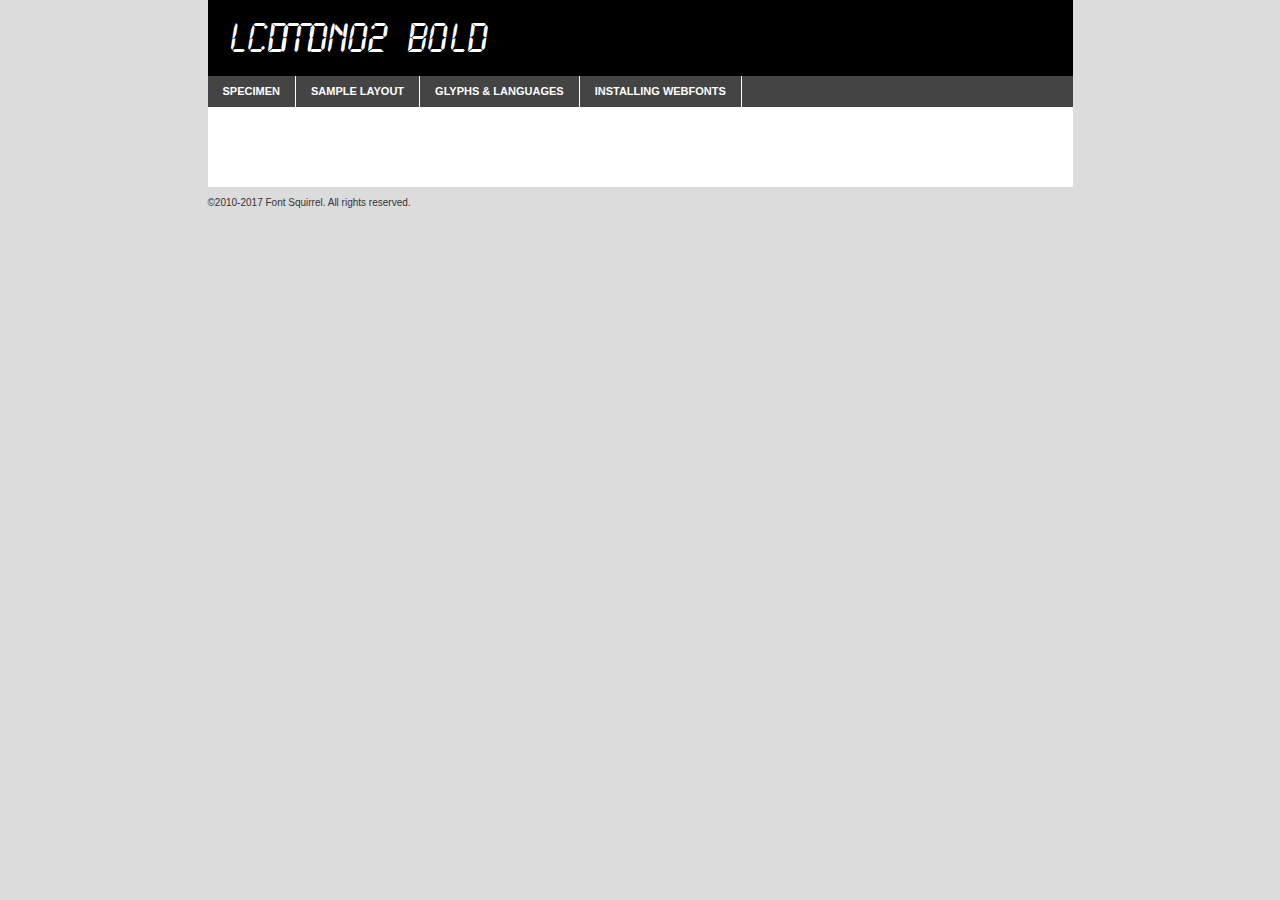
<file: font/lcdmono2-demo.html>
<!DOCTYPE html PUBLIC "-//W3C//DTD XHTML 1.0 Transitional//EN"
	"http://www.w3.org/TR/xhtml1/DTD/xhtml1-transitional.dtd">

<html xmlns="http://www.w3.org/1999/xhtml" xml:lang="en" lang="en">
<head>
	<meta http-equiv="Content-Type" content="text/html; charset=utf-8" />
	<script src="http://ajax.googleapis.com/ajax/libs/jquery/1.7.2/jquery.min.js" type="text/javascript" charset="utf-8"></script>
	<script type="text/javascript">
	(function($){$.fn.easyTabs=function(option){var param=jQuery.extend({fadeSpeed:"fast",defaultContent:1,activeClass:'active'},option);$(this).each(function(){var thisId="#"+this.id;if(param.defaultContent==''){param.defaultContent=1;}
	if(typeof param.defaultContent=="number")
	{var defaultTab=$(thisId+" .tabs li:eq("+(param.defaultContent-1)+") a").attr('href').substr(1);}else{var defaultTab=param.defaultContent;}
	$(thisId+" .tabs li a").each(function(){var tabToHide=$(this).attr('href').substr(1);$("#"+tabToHide).addClass('easytabs-tab-content');});hideAll();changeContent(defaultTab);function hideAll(){$(thisId+" .easytabs-tab-content").hide();}
	function changeContent(tabId){hideAll();$(thisId+" .tabs li").removeClass(param.activeClass);$(thisId+" .tabs li a[href=#"+tabId+"]").closest('li').addClass(param.activeClass);if(param.fadeSpeed!="none")
	{$(thisId+" #"+tabId).fadeIn(param.fadeSpeed);}else{$(thisId+" #"+tabId).show();}}
	$(thisId+" .tabs li").click(function(){var tabId=$(this).find('a').attr('href').substr(1);changeContent(tabId);return false;});});}})(jQuery);
	</script>
	<link rel="stylesheet" href="specimen_files/specimen_stylesheet.css" type="text/css" charset="utf-8" />
	<link rel="stylesheet" href="stylesheet.css" type="text/css" charset="utf-8" />

	<style type="text/css">
					body{
				font-family: 'lcdmono2bold';
							}
		</style>

	<title>LCDMono2 Bold Specimen</title>
	
	
	<script type="text/javascript" charset="utf-8">
		$(document).ready(function() {
			$('#container').easyTabs({defaultContent:1});
		});
	</script>
</head>

<body>
<div id="container">
	<div id="header">
		LCDMono2 Bold	</div>
	<ul class="tabs">
		<li><a href="#specimen">Specimen</a></li>
		<li><a href="#layout">Sample Layout</a></li>
				<li><a href="#glyphs">Glyphs &amp; Languages</a></li>
		<li><a href="#installing">Installing Webfonts</a></li>
		
	</ul>
	
	<div id="main_content">

		
			<div id="specimen">
		
				<div class="section">
					<div class="grid12 firstcol">
						<div class="huge">AaBb</div>
					</div>
				</div>
		
				<div class="section">
					<div class="glyph_range">A&#x200B;B&#x200b;C&#x200b;D&#x200b;E&#x200b;F&#x200b;G&#x200b;H&#x200b;I&#x200b;J&#x200b;K&#x200b;L&#x200b;M&#x200b;N&#x200b;O&#x200b;P&#x200b;Q&#x200b;R&#x200b;S&#x200b;T&#x200b;U&#x200b;V&#x200b;W&#x200b;X&#x200b;Y&#x200b;Z&#x200b;a&#x200b;b&#x200b;c&#x200b;d&#x200b;e&#x200b;f&#x200b;g&#x200b;h&#x200b;i&#x200b;j&#x200b;k&#x200b;l&#x200b;m&#x200b;n&#x200b;o&#x200b;p&#x200b;q&#x200b;r&#x200b;s&#x200b;t&#x200b;u&#x200b;v&#x200b;w&#x200b;x&#x200b;y&#x200b;z&#x200b;1&#x200b;2&#x200b;3&#x200b;4&#x200b;5&#x200b;6&#x200b;7&#x200b;8&#x200b;9&#x200b;0&#x200b;&amp;&#x200b;.&#x200b;,&#x200b;?&#x200b;!&#x200b;&#64;&#x200b;(&#x200b;)&#x200b;#&#x200b;$&#x200b;%&#x200b;*&#x200b;+&#x200b;-&#x200b;=&#x200b;:&#x200b;;</div>
				</div>
				<div class="section">
					<div class="grid12 firstcol">
						<table class="sample_table">
							<tr><td>10</td><td class="size10">abcdefghijklmnopqrstuvwxyzABCDEFGHIJKLMNOPQRSTUVWXYZ0123456789abcdefghijklmnopqrstuvwxyzABCDEFGHIJKLMNOPQRSTUVWXYZ0123456789abcdefghijklmnopqrstuvwxyzABCDEFGHIJKLMNOPQRSTUVWXYZ</td></tr>
							<tr><td>11</td><td class="size11">abcdefghijklmnopqrstuvwxyzABCDEFGHIJKLMNOPQRSTUVWXYZ0123456789abcdefghijklmnopqrstuvwxyzABCDEFGHIJKLMNOPQRSTUVWXYZ0123456789abcdefghijklmnopqrstuvwxyzABCDEFGHIJKLMNOPQRSTUVWXYZ</td></tr>
							<tr><td>12</td><td class="size12">abcdefghijklmnopqrstuvwxyzABCDEFGHIJKLMNOPQRSTUVWXYZ0123456789abcdefghijklmnopqrstuvwxyzABCDEFGHIJKLMNOPQRSTUVWXYZ0123456789abcdefghijklmnopqrstuvwxyzABCDEFGHIJKLMNOPQRSTUVWXYZ</td></tr>
							<tr><td>13</td><td class="size13">abcdefghijklmnopqrstuvwxyzABCDEFGHIJKLMNOPQRSTUVWXYZ0123456789abcdefghijklmnopqrstuvwxyzABCDEFGHIJKLMNOPQRSTUVWXYZ0123456789abcdefghijklmnopqrstuvwxyzABCDEFGHIJKLMNOPQRSTUVWXYZ</td></tr>
							<tr><td>14</td><td class="size14">abcdefghijklmnopqrstuvwxyzABCDEFGHIJKLMNOPQRSTUVWXYZ0123456789abcdefghijklmnopqrstuvwxyzABCDEFGHIJKLMNOPQRSTUVWXYZ0123456789abcdefghijklmnopqrstuvwxyzABCDEFGHIJKLMNOPQRSTUVWXYZ</td></tr>
							<tr><td>16</td><td class="size16">abcdefghijklmnopqrstuvwxyzABCDEFGHIJKLMNOPQRSTUVWXYZ0123456789abcdefghijklmnopqrstuvwxyzABCDEFGHIJKLMNOPQRSTUVWXYZ</td></tr>
							<tr><td>18</td><td class="size18">abcdefghijklmnopqrstuvwxyzABCDEFGHIJKLMNOPQRSTUVWXYZ0123456789abcdefghijklmnopqrstuvwxyzABCDEFGHIJKLMNOPQRSTUVWXYZ</td></tr>
							<tr><td>20</td><td class="size20">abcdefghijklmnopqrstuvwxyzABCDEFGHIJKLMNOPQRSTUVWXYZ0123456789abcdefghijklmnopqrstuvwxyzABCDEFGHIJKLMNOPQRSTUVWXYZ</td></tr>
							<tr><td>24</td><td class="size24">abcdefghijklmnopqrstuvwxyzABCDEFGHIJKLMNOPQRSTUVWXYZ0123456789abcdefghijklmnopqrstuvwxyzABCDEFGHIJKLMNOPQRSTUVWXYZ</td></tr>
							<tr><td>30</td><td class="size30">abcdefghijklmnopqrstuvwxyzABCDEFGHIJKLMNOPQRSTUVWXYZ0123456789abcdefghijklmnopqrstuvwxyzABCDEFGHIJKLMNOPQRSTUVWXYZ</td></tr>
							<tr><td>36</td><td class="size36">abcdefghijklmnopqrstuvwxyzABCDEFGHIJKLMNOPQRSTUVWXYZ0123456789abcdefghijklmnopqrstuvwxyzABCDEFGHIJKLMNOPQRSTUVWXYZ</td></tr>
							<tr><td>48</td><td class="size48">abcdefghijklmnopqrstuvwxyzABCDEFGHIJKLMNOPQRSTUVWXYZ0123456789abcdefghijklmnopqrstuvwxyzABCDEFGHIJKLMNOPQRSTUVWXYZ</td></tr>
							<tr><td>60</td><td class="size60">abcdefghijklmnopqrstuvwxyzABCDEFGHIJKLMNOPQRSTUVWXYZ0123456789abcdefghijklmnopqrstuvwxyzABCDEFGHIJKLMNOPQRSTUVWXYZ</td></tr>
							<tr><td>72</td><td class="size72">abcdefghijklmnopqrstuvwxyzABCDEFGHIJKLMNOPQRSTUVWXYZ0123456789abcdefghijklmnopqrstuvwxyzABCDEFGHIJKLMNOPQRSTUVWXYZ</td></tr>
							<tr><td>90</td><td class="size90">abcdefghijklmnopqrstuvwxyzABCDEFGHIJKLMNOPQRSTUVWXYZ0123456789abcdefghijklmnopqrstuvwxyzABCDEFGHIJKLMNOPQRSTUVWXYZ</td></tr>
						</table>
				
					</div>
			
				</div>
		
		
		
								<div class="section" id="bodycomparison">


										<div id="xheight">
				<div class="fontbody">&#x25FC;&#x25FC;&#x25FC;&#x25FC;&#x25FC;&#x25FC;&#x25FC;&#x25FC;&#x25FC;&#x25FC;&#x25FC;&#x25FC;&#x25FC;&#x25FC;&#x25FC;&#x25FC;&#x25FC;&#x25FC;&#x25FC;&#x25FC;&#x25FC;&#x25FC;&#x25FC;&#x25FC;&#x25FC;&#x25FC;&#x25FC;&#x25FC;&#x25FC;&#x25FC;&#x25FC;&#x25FC;&#x25FC;&#x25FC;&#x25FC;&#x25FC;&#x25FC;&#x25FC;&#x25FC;&#x25FC;&#x25FC;&#x25FC;&#x25FC;&#x25FC;&#x25FC;&#x25FC;&#x25FC;&#x25FC;&#x25FC;&#x25FC;&#x25FC;&#x25FC;&#x25FC;&#x25FC;&#x25FC;&#x25FC;&#x25FC;&#x25FC;&#x25FC;&#x25FC;&#x25FC;&#x25FC;&#x25FC;&#x25FC;&#x25FC;&#x25FC;&#x25FC;&#x25FC;&#x25FC;&#x25FC;&#x25FC;&#x25FC;&#x25FC;&#x25FC;&#x25FC;&#x25FC;&#x25FC;&#x25FC;&#x25FC;&#x25FC;&#x25FC;&#x25FC;&#x25FC;&#x25FC;&#x25FC;&#x25FC;&#x25FC;&#x25FC;&#x25FC;&#x25FC;&#x25FC;&#x25FC;&#x25FC;&#x25FC;&#x25FC;&#x25FC;&#x25FC;&#x25FC;&#x25FC;body</div><div class="arialbody">body</div><div class="verdanabody">body</div><div class="georgiabody">body</div></div>
										<div class="fontbody" style="z-index:1">
											body<span>LCDMono2 Bold</span>
										</div>
										<div class="arialbody" style="z-index:1">
											body<span>Arial</span>
										</div>
										<div class="verdanabody" style="z-index:1">
											body<span>Verdana</span>
										</div>
										<div class="georgiabody" style="z-index:1">
											body<span>Georgia</span>
										</div>



								</div>
		
		
				<div class="section psample psample_row1" id="">
					
					<div class="grid2 firstcol">
						<p class="size10"><span>10.</span>Aenean lacinia bibendum nulla sed consectetur. Fusce dapibus, tellus ac cursus commodo, tortor mauris condimentum nibh, ut fermentum massa justo sit amet risus. Nullam id dolor id nibh ultricies vehicula ut id elit. Cum sociis natoque penatibus et magnis dis parturient montes, nascetur ridiculus mus. Nulla vitae elit libero, a pharetra augue.</p>
			
					</div>
					<div class="grid3">
						<p class="size11"><span>11.</span>Aenean lacinia bibendum nulla sed consectetur. Fusce dapibus, tellus ac cursus commodo, tortor mauris condimentum nibh, ut fermentum massa justo sit amet risus. Nullam id dolor id nibh ultricies vehicula ut id elit. Cum sociis natoque penatibus et magnis dis parturient montes, nascetur ridiculus mus. Nulla vitae elit libero, a pharetra augue.</p>
			
					</div>
					<div class="grid3">
						<p class="size12"><span>12.</span>Aenean lacinia bibendum nulla sed consectetur. Fusce dapibus, tellus ac cursus commodo, tortor mauris condimentum nibh, ut fermentum massa justo sit amet risus. Nullam id dolor id nibh ultricies vehicula ut id elit. Cum sociis natoque penatibus et magnis dis parturient montes, nascetur ridiculus mus. Nulla vitae elit libero, a pharetra augue.</p>
			
					</div>
					<div class="grid4">
						<p class="size13"><span>13.</span>Aenean lacinia bibendum nulla sed consectetur. Fusce dapibus, tellus ac cursus commodo, tortor mauris condimentum nibh, ut fermentum massa justo sit amet risus. Nullam id dolor id nibh ultricies vehicula ut id elit. Cum sociis natoque penatibus et magnis dis parturient montes, nascetur ridiculus mus. Nulla vitae elit libero, a pharetra augue.</p>
			
					</div>
					<div class="white_blend"></div>
					
				</div>
				<div class="section psample psample_row2" id="">
					<div class="grid3 firstcol">
						<p class="size14"><span>14.</span>Aenean lacinia bibendum nulla sed consectetur. Fusce dapibus, tellus ac cursus commodo, tortor mauris condimentum nibh, ut fermentum massa justo sit amet risus. Nullam id dolor id nibh ultricies vehicula ut id elit. Cum sociis natoque penatibus et magnis dis parturient montes, nascetur ridiculus mus. Nulla vitae elit libero, a pharetra augue.</p>
			
					</div>
					<div class="grid4">
						<p class="size16"><span>16.</span>Aenean lacinia bibendum nulla sed consectetur. Fusce dapibus, tellus ac cursus commodo, tortor mauris condimentum nibh, ut fermentum massa justo sit amet risus. Nullam id dolor id nibh ultricies vehicula ut id elit. Cum sociis natoque penatibus et magnis dis parturient montes, nascetur ridiculus mus. Nulla vitae elit libero, a pharetra augue.</p>
			
					</div>
					<div class="grid5">
						<p class="size18"><span>18.</span>Aenean lacinia bibendum nulla sed consectetur. Fusce dapibus, tellus ac cursus commodo, tortor mauris condimentum nibh, ut fermentum massa justo sit amet risus. Nullam id dolor id nibh ultricies vehicula ut id elit. Cum sociis natoque penatibus et magnis dis parturient montes, nascetur ridiculus mus. Nulla vitae elit libero, a pharetra augue.</p>
			
					</div>

					<div class="white_blend"></div>

				</div>
				
				<div class="section psample psample_row3" id="">
					<div class="grid5 firstcol">
						<p class="size20"><span>20.</span>Aenean lacinia bibendum nulla sed consectetur. Fusce dapibus, tellus ac cursus commodo, tortor mauris condimentum nibh, ut fermentum massa justo sit amet risus. Nullam id dolor id nibh ultricies vehicula ut id elit. Cum sociis natoque penatibus et magnis dis parturient montes, nascetur ridiculus mus. Nulla vitae elit libero, a pharetra augue.</p>
					</div>
					<div class="grid7">
						<p class="size24"><span>24.</span>Aenean lacinia bibendum nulla sed consectetur. Fusce dapibus, tellus ac cursus commodo, tortor mauris condimentum nibh, ut fermentum massa justo sit amet risus. Nullam id dolor id nibh ultricies vehicula ut id elit. Cum sociis natoque penatibus et magnis dis parturient montes, nascetur ridiculus mus. Nulla vitae elit libero, a pharetra augue.</p>
					</div>
					
					<div class="white_blend"></div>
					
				</div>
				
				<div class="section psample psample_row4" id="">
					<div class="grid12 firstcol">
						<p class="size30"><span>30.</span>Aenean lacinia bibendum nulla sed consectetur. Fusce dapibus, tellus ac cursus commodo, tortor mauris condimentum nibh, ut fermentum massa justo sit amet risus. Nullam id dolor id nibh ultricies vehicula ut id elit. Cum sociis natoque penatibus et magnis dis parturient montes, nascetur ridiculus mus. Nulla vitae elit libero, a pharetra augue.</p>
					</div>
					<div class="white_blend"></div>
					
				</div>
				
				
				
				<div class="section psample psample_row1 fullreverse">
					<div class="grid2 firstcol">
						<p class="size10"><span>10.</span>Aenean lacinia bibendum nulla sed consectetur. Fusce dapibus, tellus ac cursus commodo, tortor mauris condimentum nibh, ut fermentum massa justo sit amet risus. Nullam id dolor id nibh ultricies vehicula ut id elit. Cum sociis natoque penatibus et magnis dis parturient montes, nascetur ridiculus mus. Nulla vitae elit libero, a pharetra augue.</p>
			
					</div>
					<div class="grid3">
						<p class="size11"><span>11.</span>Aenean lacinia bibendum nulla sed consectetur. Fusce dapibus, tellus ac cursus commodo, tortor mauris condimentum nibh, ut fermentum massa justo sit amet risus. Nullam id dolor id nibh ultricies vehicula ut id elit. Cum sociis natoque penatibus et magnis dis parturient montes, nascetur ridiculus mus. Nulla vitae elit libero, a pharetra augue.</p>
			
					</div>
					<div class="grid3">
						<p class="size12"><span>12.</span>Aenean lacinia bibendum nulla sed consectetur. Fusce dapibus, tellus ac cursus commodo, tortor mauris condimentum nibh, ut fermentum massa justo sit amet risus. Nullam id dolor id nibh ultricies vehicula ut id elit. Cum sociis natoque penatibus et magnis dis parturient montes, nascetur ridiculus mus. Nulla vitae elit libero, a pharetra augue.</p>
			
					</div>
					<div class="grid4">
						<p class="size13"><span>13.</span>Aenean lacinia bibendum nulla sed consectetur. Fusce dapibus, tellus ac cursus commodo, tortor mauris condimentum nibh, ut fermentum massa justo sit amet risus. Nullam id dolor id nibh ultricies vehicula ut id elit. Cum sociis natoque penatibus et magnis dis parturient montes, nascetur ridiculus mus. Nulla vitae elit libero, a pharetra augue.</p>
			
					</div>
					<div class="black_blend"></div>
					
				</div>
				
				<div class="section psample psample_row2 fullreverse">
					<div class="grid3 firstcol">
						<p class="size14"><span>14.</span>Aenean lacinia bibendum nulla sed consectetur. Fusce dapibus, tellus ac cursus commodo, tortor mauris condimentum nibh, ut fermentum massa justo sit amet risus. Nullam id dolor id nibh ultricies vehicula ut id elit. Cum sociis natoque penatibus et magnis dis parturient montes, nascetur ridiculus mus. Nulla vitae elit libero, a pharetra augue.</p>
			
					</div>
					<div class="grid4">
						<p class="size16"><span>16.</span>Aenean lacinia bibendum nulla sed consectetur. Fusce dapibus, tellus ac cursus commodo, tortor mauris condimentum nibh, ut fermentum massa justo sit amet risus. Nullam id dolor id nibh ultricies vehicula ut id elit. Cum sociis natoque penatibus et magnis dis parturient montes, nascetur ridiculus mus. Nulla vitae elit libero, a pharetra augue.</p>
			
					</div>
					<div class="grid5">
						<p class="size18"><span>18.</span>Aenean lacinia bibendum nulla sed consectetur. Fusce dapibus, tellus ac cursus commodo, tortor mauris condimentum nibh, ut fermentum massa justo sit amet risus. Nullam id dolor id nibh ultricies vehicula ut id elit. Cum sociis natoque penatibus et magnis dis parturient montes, nascetur ridiculus mus. Nulla vitae elit libero, a pharetra augue.</p>
			
					</div>
					<div class="black_blend"></div>

				</div>
				
				<div class="section psample fullreverse psample_row3" id="">
					<div class="grid5 firstcol">
						<p class="size20"><span>20.</span>Aenean lacinia bibendum nulla sed consectetur. Fusce dapibus, tellus ac cursus commodo, tortor mauris condimentum nibh, ut fermentum massa justo sit amet risus. Nullam id dolor id nibh ultricies vehicula ut id elit. Cum sociis natoque penatibus et magnis dis parturient montes, nascetur ridiculus mus. Nulla vitae elit libero, a pharetra augue.</p>
					</div>
					<div class="grid7">
						<p class="size24"><span>24.</span>Aenean lacinia bibendum nulla sed consectetur. Fusce dapibus, tellus ac cursus commodo, tortor mauris condimentum nibh, ut fermentum massa justo sit amet risus. Nullam id dolor id nibh ultricies vehicula ut id elit. Cum sociis natoque penatibus et magnis dis parturient montes, nascetur ridiculus mus. Nulla vitae elit libero, a pharetra augue.</p>
					</div>
					
					<div class="black_blend"></div>
					
				</div>
				
				<div class="section psample fullreverse psample_row4" id="" style="border-bottom: 20px #000 solid;">
					<div class="grid12 firstcol">
						<p class="size30"><span>30.</span>Aenean lacinia bibendum nulla sed consectetur. Fusce dapibus, tellus ac cursus commodo, tortor mauris condimentum nibh, ut fermentum massa justo sit amet risus. Nullam id dolor id nibh ultricies vehicula ut id elit. Cum sociis natoque penatibus et magnis dis parturient montes, nascetur ridiculus mus. Nulla vitae elit libero, a pharetra augue.</p>
					</div>
					<div class="black_blend"></div>
					
				</div>
				
				
				
				
			</div>
			
			<div id="layout">
				
				<div class="section">
					
					<div class="grid12 firstcol">
						<h1>Lorem Ipsum Dolor</h1>
						<h2>Etiam porta sem malesuada magna mollis euismod</h2>
						
						<p class="byline">By <a href="#link">Aenean Lacinia</a></p>
					</div>
				</div>
				<div class="section">
					<div class="grid8 firstcol">
						<p class="large">Donec sed odio dui. Morbi leo risus, porta ac consectetur ac, vestibulum at eros. Fusce dapibus, tellus ac cursus commodo, tortor mauris condimentum nibh, ut fermentum massa justo sit amet risus. </p>

						
						<h3>Pellentesque ornare sem</h3>

						<p>Maecenas sed diam eget risus varius blandit sit amet non magna. Maecenas faucibus mollis interdum. Donec ullamcorper nulla non metus auctor fringilla. Nullam id dolor id nibh ultricies vehicula ut id elit. Nullam id dolor id nibh ultricies vehicula ut id elit. </p>

						<p>Aenean eu leo quam. Pellentesque ornare sem lacinia quam venenatis vestibulum. Lorem ipsum dolor sit amet, consectetur adipiscing elit. Cum sociis natoque penatibus et magnis dis parturient montes, nascetur ridiculus mus. </p>

						<p>Nulla vitae elit libero, a pharetra augue. Praesent commodo cursus magna, vel scelerisque nisl consectetur et. Aenean lacinia bibendum nulla sed consectetur. </p>

						<p>Nullam quis risus eget urna mollis ornare vel eu leo. Nullam quis risus eget urna mollis ornare vel eu leo. Maecenas sed diam eget risus varius blandit sit amet non magna. Donec ullamcorper nulla non metus auctor fringilla. </p>

						<h3>Cras mattis consectetur</h3>

						<p>Aenean eu leo quam. Pellentesque ornare sem lacinia quam venenatis vestibulum. Aenean lacinia bibendum nulla sed consectetur. Integer posuere erat a ante venenatis dapibus posuere velit aliquet. Cras mattis consectetur purus sit amet fermentum. </p>

						<p>Nullam id dolor id nibh ultricies vehicula ut id elit. Nullam quis risus eget urna mollis ornare vel eu leo. Cras mattis consectetur purus sit amet fermentum.</p>
					</div>
					
					<div class="grid4 sidebar">
						
						<div class="box reverse">
							<p class="last">Nullam quis risus eget urna mollis ornare vel eu leo. Donec ullamcorper nulla non metus auctor fringilla. Cras mattis consectetur purus sit amet fermentum. Sed posuere consectetur est at lobortis. Lorem ipsum dolor sit amet, consectetur adipiscing elit. </p>
						</div>
						
						<p class="caption">Maecenas sed diam eget risus varius.</p>

						<p>Vestibulum id ligula porta felis euismod semper. Integer posuere erat a ante venenatis dapibus posuere velit aliquet. Vestibulum id ligula porta felis euismod semper. Sed posuere consectetur est at lobortis. Maecenas sed diam eget risus varius blandit sit amet non magna. Fusce dapibus, tellus ac cursus commodo, tortor mauris condimentum nibh, ut fermentum massa justo sit amet risus. </p>

					

						<p>Duis mollis, est non commodo luctus, nisi erat porttitor ligula, eget lacinia odio sem nec elit. Aenean lacinia bibendum nulla sed consectetur. Vivamus sagittis lacus vel augue laoreet rutrum faucibus dolor auctor. Aenean lacinia bibendum nulla sed consectetur. Nullam quis risus eget urna mollis ornare vel eu leo. </p>

						<p>Praesent commodo cursus magna, vel scelerisque nisl consectetur et. Donec ullamcorper nulla non metus auctor fringilla. Maecenas faucibus mollis interdum. Fusce dapibus, tellus ac cursus commodo, tortor mauris condimentum nibh, ut fermentum massa justo sit amet risus. </p>

					</div>
				</div>
				
			</div>


			



		<div id="glyphs">
			<div class="section">
				<div class="grid12 firstcol">
			
				<h1>Language Support</h1>
				<p>The subset of LCDMono2 Bold in this kit supports the following languages:<br />
			
					English, Arrernte, Bislama, Cebuano, Fijian, Gilbertese, Hmong, Ibanag, Iloko_ilokano, Interglossa_glosa, Interlingua, Lojban, Norfolk_pitcairnese, Oromo, Rotokas, Seychelles_creole, Shona, Somali, Southern_ndebele, Swahili, Swati_swazi, Tok_pisin, Warlpiri, Xhosa, Zulu, Latinbasic, Demo				</p>
				<h1>Glyph Chart</h1>
				<p>The subset of LCDMono2 Bold in this kit includes all the glyphs listed below. Unicode entities are included above each glyph to help you insert individual characters into your layout.</p>
				<div id="glyph_chart">
			
																				 <div><p>&amp;#13;</p>&#13;</div>
																				 <div><p>&amp;#32;</p>&#32;</div>
																				 <div><p>&amp;#33;</p>&#33;</div>
																				 <div><p>&amp;#34;</p>&#34;</div>
																				 <div><p>&amp;#36;</p>&#36;</div>
																				 <div><p>&amp;#39;</p>&#39;</div>
																				 <div><p>&amp;#40;</p>&#40;</div>
																				 <div><p>&amp;#41;</p>&#41;</div>
																				 <div><p>&amp;#42;</p>&#42;</div>
																				 <div><p>&amp;#43;</p>&#43;</div>
																				 <div><p>&amp;#44;</p>&#44;</div>
																				 <div><p>&amp;#46;</p>&#46;</div>
																				 <div><p>&amp;#47;</p>&#47;</div>
																				 <div><p>&amp;#48;</p>&#48;</div>
																				 <div><p>&amp;#49;</p>&#49;</div>
																				 <div><p>&amp;#50;</p>&#50;</div>
																				 <div><p>&amp;#51;</p>&#51;</div>
																				 <div><p>&amp;#52;</p>&#52;</div>
																				 <div><p>&amp;#53;</p>&#53;</div>
																				 <div><p>&amp;#54;</p>&#54;</div>
																				 <div><p>&amp;#55;</p>&#55;</div>
																				 <div><p>&amp;#56;</p>&#56;</div>
																				 <div><p>&amp;#57;</p>&#57;</div>
																				 <div><p>&amp;#58;</p>&#58;</div>
																				 <div><p>&amp;#59;</p>&#59;</div>
																				 <div><p>&amp;#60;</p>&#60;</div>
																				 <div><p>&amp;#61;</p>&#61;</div>
																				 <div><p>&amp;#62;</p>&#62;</div>
																				 <div><p>&amp;#63;</p>&#63;</div>
																				 <div><p>&amp;#65;</p>&#65;</div>
																				 <div><p>&amp;#66;</p>&#66;</div>
																				 <div><p>&amp;#67;</p>&#67;</div>
																				 <div><p>&amp;#68;</p>&#68;</div>
																				 <div><p>&amp;#69;</p>&#69;</div>
																				 <div><p>&amp;#70;</p>&#70;</div>
																				 <div><p>&amp;#71;</p>&#71;</div>
																				 <div><p>&amp;#72;</p>&#72;</div>
																				 <div><p>&amp;#73;</p>&#73;</div>
																				 <div><p>&amp;#74;</p>&#74;</div>
																				 <div><p>&amp;#75;</p>&#75;</div>
																				 <div><p>&amp;#76;</p>&#76;</div>
																				 <div><p>&amp;#77;</p>&#77;</div>
																				 <div><p>&amp;#78;</p>&#78;</div>
																				 <div><p>&amp;#79;</p>&#79;</div>
																				 <div><p>&amp;#80;</p>&#80;</div>
																				 <div><p>&amp;#81;</p>&#81;</div>
																				 <div><p>&amp;#82;</p>&#82;</div>
																				 <div><p>&amp;#83;</p>&#83;</div>
																				 <div><p>&amp;#84;</p>&#84;</div>
																				 <div><p>&amp;#85;</p>&#85;</div>
																				 <div><p>&amp;#86;</p>&#86;</div>
																				 <div><p>&amp;#87;</p>&#87;</div>
																				 <div><p>&amp;#88;</p>&#88;</div>
																				 <div><p>&amp;#89;</p>&#89;</div>
																				 <div><p>&amp;#90;</p>&#90;</div>
																				 <div><p>&amp;#91;</p>&#91;</div>
																				 <div><p>&amp;#92;</p>&#92;</div>
																				 <div><p>&amp;#93;</p>&#93;</div>
																				 <div><p>&amp;#95;</p>&#95;</div>
																				 <div><p>&amp;#97;</p>&#97;</div>
																				 <div><p>&amp;#98;</p>&#98;</div>
																				 <div><p>&amp;#99;</p>&#99;</div>
																				 <div><p>&amp;#100;</p>&#100;</div>
																				 <div><p>&amp;#101;</p>&#101;</div>
																				 <div><p>&amp;#102;</p>&#102;</div>
																				 <div><p>&amp;#103;</p>&#103;</div>
																				 <div><p>&amp;#104;</p>&#104;</div>
																				 <div><p>&amp;#105;</p>&#105;</div>
																				 <div><p>&amp;#106;</p>&#106;</div>
																				 <div><p>&amp;#107;</p>&#107;</div>
																				 <div><p>&amp;#108;</p>&#108;</div>
																				 <div><p>&amp;#109;</p>&#109;</div>
																				 <div><p>&amp;#110;</p>&#110;</div>
																				 <div><p>&amp;#111;</p>&#111;</div>
																				 <div><p>&amp;#112;</p>&#112;</div>
																				 <div><p>&amp;#113;</p>&#113;</div>
																				 <div><p>&amp;#114;</p>&#114;</div>
																				 <div><p>&amp;#115;</p>&#115;</div>
																				 <div><p>&amp;#116;</p>&#116;</div>
																				 <div><p>&amp;#117;</p>&#117;</div>
																				 <div><p>&amp;#118;</p>&#118;</div>
																				 <div><p>&amp;#119;</p>&#119;</div>
																				 <div><p>&amp;#120;</p>&#120;</div>
																				 <div><p>&amp;#121;</p>&#121;</div>
																				 <div><p>&amp;#122;</p>&#122;</div>
																				 <div><p>&amp;#124;</p>&#124;</div>
																				 <div><p>&amp;#160;</p>&#160;</div>
																				 <div><p>&amp;#8192;</p>&#8192;</div>
																				 <div><p>&amp;#8193;</p>&#8193;</div>
																				 <div><p>&amp;#8194;</p>&#8194;</div>
																				 <div><p>&amp;#8195;</p>&#8195;</div>
																				 <div><p>&amp;#8196;</p>&#8196;</div>
																				 <div><p>&amp;#8197;</p>&#8197;</div>
																				 <div><p>&amp;#8198;</p>&#8198;</div>
																				 <div><p>&amp;#8199;</p>&#8199;</div>
																				 <div><p>&amp;#8200;</p>&#8200;</div>
																				 <div><p>&amp;#8201;</p>&#8201;</div>
																				 <div><p>&amp;#8202;</p>&#8202;</div>
																				 <div><p>&amp;#8239;</p>&#8239;</div>
																				 <div><p>&amp;#8287;</p>&#8287;</div>
																				 <div><p>&amp;#9724;</p>&#9724;</div>
																																						</div>	
				</div>
		
		
			</div>
		</div>
		
		
		<div id="specs">
			
		</div>
	
		<div id="installing">
			<div class="section">
				<div class="grid7 firstcol">
					<h1>Installing Webfonts</h1>
					
					<p>Webfonts are supported by all major browser platforms but not all in the same way. There are currently four different font formats that must be included in order to target all browsers. This includes TTF, WOFF, EOT and SVG.</p>
					
					<h2>1. Upload your webfonts</h2>
					<p>You must upload your webfont kit to your website. They should be in or near the same directory as your CSS files.</p>
					
					<h2>2. Include the webfont stylesheet</h2>
					<p>A special CSS @font-face declaration helps the various browsers select the appropriate font it needs without causing you a bunch of headaches. Learn more about this syntax by reading the <a href="https://www.fontspring.com/blog/further-hardening-of-the-bulletproof-syntax">Fontspring blog post</a> about it. The code for it is as follows:</p>


<code>
@font-face{ 
	font-family: 'MyWebFont';
	src: url('WebFont.eot');
	src: url('WebFont.eot?#iefix') format('embedded-opentype'),
	     url('WebFont.woff') format('woff'),
	     url('WebFont.ttf') format('truetype'),
	     url('WebFont.svg#webfont') format('svg');
}
</code>

	<p>We've already gone ahead and generated the code for you. All you have to do is link to the stylesheet in your HTML, like this:</p>
	<code>&lt;link rel=&quot;stylesheet&quot; href=&quot;stylesheet.css&quot; type=&quot;text/css&quot; charset=&quot;utf-8&quot; /&gt;</code>

					<h2>3. Modify your own stylesheet</h2>
					<p>To take advantage of your new fonts, you must tell your stylesheet to use them. Look at the original @font-face declaration above and find the property called "font-family." The name linked there will be what you use to reference the font. Prepend that webfont name to the font stack in the "font-family" property, inside the selector you want to change. For example:</p>
<code>p { font-family: 'WebFont', Arial, sans-serif; }</code>

<h2>4. Test</h2>
<p>Getting webfonts to work cross-browser <em>can</em> be tricky. Use the information in the sidebar to help you if you find that fonts aren't loading in a particular browser.</p>
				</div>
				
				<div class="grid5 sidebar">
					<div class="box">
						<h2>Troubleshooting<br />Font-Face Problems</h2>
						<p>Having trouble getting your webfonts to load in your new website? Here are some tips to sort out what might be the problem.</p>

						<h3>Fonts not showing in any browser</h3>

						<p>This sounds like you need to work on the plumbing. You either did not upload the fonts to the correct directory, or you did not link the fonts properly in the CSS. If you've confirmed that all this is correct and you still have a problem, take a look at your .htaccess file and see if requests are getting intercepted.</p>

						<h3>Fonts not loading in iPhone or iPad</h3>

						<p>The most common problem here is that you are serving the fonts from an IIS server. IIS refuses to serve files that have unknown MIME types. If that is the case, you must set the MIME type for SVG to "image/svg+xml" in the server settings. Follow these instructions from Microsoft if you need help.</p>

						<h3>Fonts not loading in Firefox</h3>

						<p>The primary reason for this failure? You are still using a version Firefox older than 3.5. So upgrade already! If that isn't it, then you are very likely serving fonts from a different domain. Firefox requires that all font assets be served from the same domain. Lastly it is possible that you need to add WOFF to your list of MIME types (if you are serving via IIS.)</p>

						<h3>Fonts not loading in IE</h3>

						<p>Are you looking at Internet Explorer on an actual Windows machine or are you cheating by using a service like Adobe BrowserLab? Many of these screenshot services do not render @font-face for IE. Best to test it on a real machine.</p>

						<h3>Fonts not loading in IE9</h3>

						<p>IE9, like Firefox, requires that fonts be served from the same domain as the website. Make sure that is the case.</p>
					</div>
				</div>
			</div>
			
		</div>
	
	</div>
	<div id="footer">
		<p>&copy;2010-2017 Font Squirrel. All rights reserved.</p>
	</div>
</div>
</body>
</html>
</file>
<file: font/stylesheet.css>
/*! Generated by Font Squirrel (https://www.fontsquirrel.com) on July 29, 2017 */



@font-face {
    font-family: 'lcdmono2bold';
    src: url('lcdmono2-webfont.eot');
    src: url('lcdmono2-webfont.eot?#iefix') format('embedded-opentype'),
         url('lcdmono2-webfont.woff2') format('woff2'),
         url('lcdmono2-webfont.woff') format('woff'),
         url('lcdmono2-webfont.ttf') format('truetype'),
         url('lcdmono2-webfont.svg#lcdmono2bold') format('svg');
    font-weight: normal;
    font-style: normal;

}
</file>
<file: font/specimen_files/specimen_stylesheet.css>
@import url('grid_12-825-55-15.css');

/*  
	CSS Reset by Eric Meyer - Released under Public Domain
    http://meyerweb.com/eric/tools/css/reset/
*/
html, body, div, span, applet, object, iframe,
h1, h2, h3, h4, h5, h6, p, blockquote, pre,
a, abbr, acronym, address, big, cite, code,
del, dfn, em, font, img, ins, kbd, q, s, samp,
small, strike, strong, sub, sup, tt, var,
b, u, i, center, dl, dt, dd, ol, ul, li,
fieldset, form, label, legend, table, 
caption, tbody, tfoot, thead, tr, th, td 
                  {margin: 0;padding: 0;border: 0;outline: 0;
                  font-size: 100%;vertical-align: baseline;
                  background: transparent;}
body              {line-height: 1;}
ol, ul            {list-style: none;}
blockquote, q     {quotes: none;}
blockquote:before, blockquote:after,
q:before, q:after {content: '';	content: none;}
:focus            {outline: 0;}
ins               {text-decoration: none;}
del               {text-decoration: line-through;}
table             {border-collapse: collapse;border-spacing: 0;}




body {
	color: #000;
	background-color: #dcdcdc;
}

a {
	text-decoration: none;
	color: #1883ba;
}

h1{
	font-size: 32px;
	font-weight: normal;
	font-style: normal;
	margin-bottom: 18px;
}

h2{
	font-size: 18px;
}

#container {
	width: 865px;
	margin: 0px auto;
}


#header {
	padding: 20px;
	font-size: 36px;
	background-color: #000;
	color: #fff;
}

#header span {
	color: #666;
}
#main_content {
	background-color: #fff;
	padding: 60px 20px 20px;
}


#footer p {
	margin: 0;
	padding-top: 10px;
	padding-bottom: 50px;
	color: #333;
	font: 10px Arial, sans-serif;
}

.tabs {
	width: 100%;
	height: 31px;
	background-color: #444;
}
.tabs li {
	float:  left;
	margin: 0;
	overflow: hidden;
	background-color: #444;
}
.tabs li a {
	display: block;
	color: #fff;
	text-decoration: none;
	font: bold 11px/11px 'Arial';
	text-transform: uppercase;
	padding: 10px 15px;
	border-right: 1px solid #fff;
}

.tabs li a:hover {
		background-color: #00b3ff;

}

.tabs li.active a {
	color:  #000;
	background-color: #fff;
}



div.huge {
	
	font-size: 300px;
	line-height: 1em;
	padding: 0;
	letter-spacing: -.02em;
	overflow: hidden;
}
div.glyph_range {
	font-size: 72px;
	line-height: 1.1em;
}

.size10{ font-size: 10px; }
.size11{ font-size: 11px; }
.size12{ font-size: 12px; }
.size13{ font-size: 13px; }
.size14{ font-size: 14px; }
.size16{ font-size: 16px; }
.size18{ font-size: 18px; }
.size20{ font-size: 20px; }
.size24{ font-size: 24px; }
.size30{ font-size: 30px; }
.size36{ font-size: 36px; }
.size48{ font-size: 48px; }
.size60{ font-size: 60px; }
.size72{ font-size: 72px; }
.size90{ font-size: 90px; }


.psample_row1 {	height: 120px;}
.psample_row1 {	height: 120px;}
.psample_row2 {	height: 160px;}
.psample_row3 {	height: 160px;}
.psample_row4 {	height: 160px;}

.psample {
	overflow: hidden;
	position: relative;
}
.psample p {
	line-height: 1.3em;
	display: block;
	overflow: hidden;
	margin: 0;
}

.psample span {
	margin-right: .5em;
}

.white_blend {
	width: 100%;
	height: 61px;
	background-image: url([data-uri]);
	position: absolute;
	bottom: 0;
}
.black_blend {
	width: 100%;
	height: 61px;
	background-image: url([data-uri]);
	position: absolute;
	bottom: 0;
}
.fullreverse {
	background:  #000 !important;
	color:  #fff !important;
	margin-left: -20px;
	padding-left: 20px;
	margin-right: -20px;
	padding-right: 20px;
	padding: 20px;
	margin-bottom:0;
}


.sample_table td {
	padding-top: 3px;
	padding-bottom:5px;
	padding-left: 5px;
	vertical-align: middle;
	line-height: 1.2em;
}

.sample_table td:first-child {
	background-color: #eee;
	text-align: right;
	padding-right: 5px;
	padding-left: 0;
	padding: 5px;
	font: 11px/12px "Courier New", Courier, mono;
}

code {
	white-space: pre;
	background-color: #eee;
	display: block;
	padding: 10px;
	margin-bottom: 18px;
	overflow: auto;
}


.bottom,.last 	{margin-bottom:0 !important; padding-bottom:0 !important;}

.box  { 
  padding: 18px; 
  margin-bottom: 18px; 
  background: #eee; 
}

.reverse,.reversed { background:  #000 !important;color:  #fff !important; border: none !important;}

#bodycomparison {
	position: relative;
	overflow: hidden;
	font-size: 72px;
	height: 90px;
	white-space: nowrap;
}

#bodycomparison div{
	font-size: 72px;
	line-height: 90px;
	display: inline;
	margin: 0 15px 0 0;
	padding: 0;
}

#bodycomparison div span{
	font: 10px Arial;
	position: absolute;
	left: 0;
}
#xheight {
	float: none;
	position: absolute;
	color: #d9f3ff;
	font-size: 72px;
	line-height: 90px;
}

.fontbody {
 position: relative;
}
.arialbody{
	font-family: Arial;
	position: relative;
}
.verdanabody{
	font-family: Verdana;
	position: relative;
}
.georgiabody{
	font-family: Georgia;
	position: relative;
}

/* @group Layout page
 */

#layout h1 {
	font-size: 36px;
	line-height: 42px;
	font-weight: normal;
	font-style: normal;
}

#layout h2 {
	font-size: 24px;
	line-height: 23px;
	font-weight: normal;
	font-style: normal;
}

#layout h3 {
	font-size: 22px;
	line-height: 1.4em;
	margin-top: 1em;
	font-weight: normal;
	font-style: normal;
}


#layout p.byline {
	font-size: 12px;
	margin-top: 18px;
	line-height: 12px;
	margin-bottom: 0;
}
#layout p {
	font-size: 14px;
	line-height: 21px;
	margin-bottom: .5em;
}

#layout p.large{
	font-size: 18px;
	line-height: 26px;
}

#layout .sidebar p{
	font-size: 12px;
	line-height: 1.4em;
}

#layout p.caption {
	font-size: 10px;
	margin-top: -16px;
	margin-bottom: 18px;
}

/* @end */

/* @group Glyphs */

#glyph_chart div{
	background-color: #d9f3ff;
	color: black;
	float: left;
	font-size: 36px;
	height: 1.2em;
	line-height: 1.2em;
	margin-bottom: 1px;
	margin-right: 1px;
	text-align: center;
	width: 1.2em;
	position: relative;
	padding: .6em .2em .2em;
}

#glyph_chart div p {
	position: absolute;
	left: 0;
	top: 0;
	display: block;
	text-align: center;
	font: bold 9px Arial, sans-serif;
	background-color: #3a768f;
	width: 100%;
	color: #fff;
	padding: 2px 0;
}


#glyphs h1 {
	font-family: Arial, sans-serif;
}
/* @end */

/* @group Installing */

#installing {
	font: 13px Arial, sans-serif;
}

#installing p,
#glyphs p{
	line-height: 1.2em;
	margin-bottom: 18px;
	font: 13px Arial, sans-serif;
}



#installing h3{
	font-size: 15px;
	margin-top: 18px;
}

/* @end */

#rendering h1 {
	font-family: Arial, sans-serif;
}
.render_table td {
	font: 11px "Courier New", Courier, mono;
	vertical-align: middle;
}
</file>
